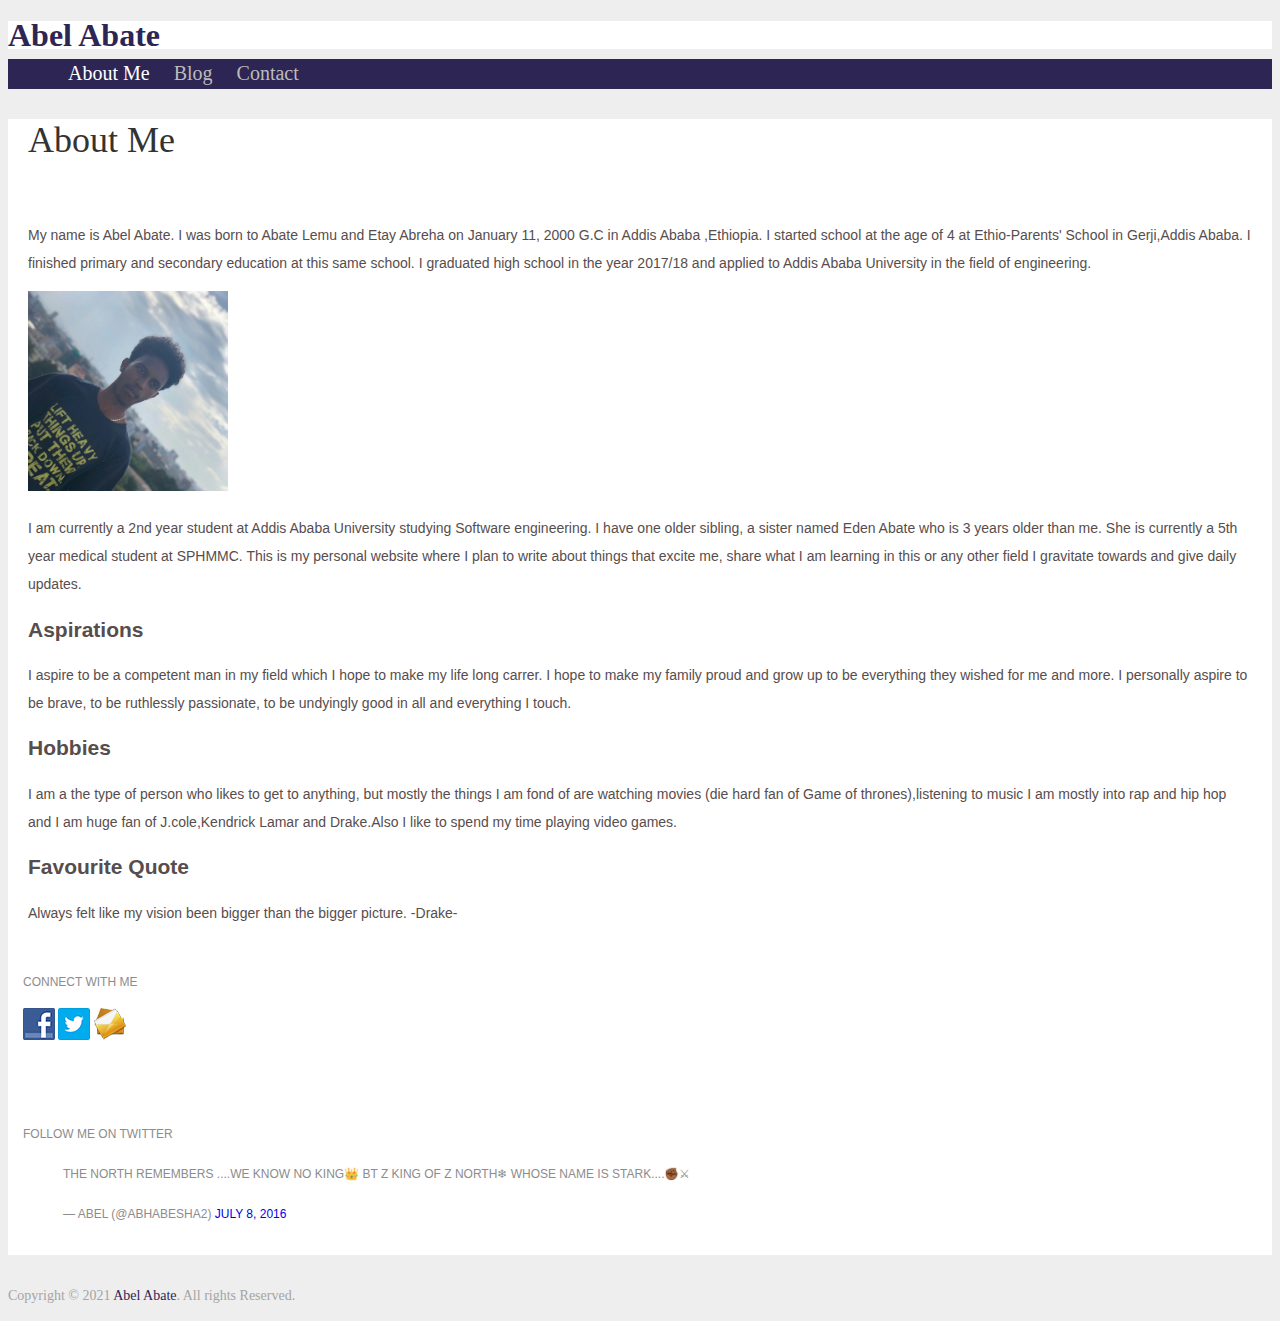
<file: index.html>
<!DOCTYPE html>
<html lang="en" dir="ltr">
  <head>
    <meta charset="utf-8">
    <title>Abel Abate</title>
    <link href="https://cdn.jsdelivr.net/npm/bootstrap@5.0.0-beta1/dist/css/bootstrap.min.css" rel="stylesheet" integrity="sha384-giJF6kkoqNQ00vy+HMDP7azOuL0xtbfIcaT9wjKHr8RbDVddVHyTfAAsrekwKmP1" crossorigin="anonymous">
    <link rel="icon" href="asset\images\home.png">
    <link rel="stylesheet" href="asset/css/style.css">
  </head>
  <body>

      <div id="contain" class="container col-md-8">



        <h1 id="header" class=" text-center py-3 display-3">Abel Abate</h1>

        <nav id="navigation" class="text-center py-1">
          <div class="">
            <ul>
              <li><a class="highlighted" href="index.html">About Me</a></li>
              <li><a href="blog.html">Blog</a></li>
              <li><a href="contact.html">Contact</a></li>
            </ul>

          </div>


        </nav>

        <div id="content" class="container row px-1">
          <div id="left"class="col-md-8">
            <h2 id="aboutmetitle" class="">About Me</h2>

            <div class="innercontent">

              <div class="row">
                <div class="col-md-8">
                  <p>My name is Abel Abate.
                    I was born to Abate Lemu and Etay Abreha on January 11, 2000 G.C
                    in Addis Ababa ,Ethiopia. I started school at the age of 4
                    at Ethio-Parents' School in Gerji,Addis Ababa. I finished
                    primary and secondary education at this same school. I
                    graduated high school in the year 2017/18 and applied to
                    Addis Ababa University in the field of engineering.</p>

                </div>
                <div class="col-md-4">
                  <img class="img-fluid" src="asset\images\abel.jpg" width=200px height=200px alt="">

                </div>




              </div>
              <div class="row">
                <p>I am currently a 2nd year student at Addis Ababa University
                  studying Software engineering. I have one older sibling,
                  a sister named Eden Abate who is 3 years older than me.
                  She is currently a 5th year medical student at SPHMMC.
                  This is my personal website where I plan to write
                  about things that excite me, share what I am learning
                  in this or any other field I gravitate towards and give daily updates. </p>

              </div>

              <div class="row">
                <h2>Aspirations</h2>
                <p>I aspire to be a competent man in my field which I hope to
                  make my life long carrer.
                  I hope to make my family proud and
                   grow up to be everything they wished for me and more.
                   I personally aspire to be brave, to be ruthlessly passionate,
                   to be undyingly good in all and everything I touch.</p>

              </div>
              <div class="row">
                <h2>Hobbies</h2>
                <p>I am a the type of person who likes to get to anything,
                  but mostly the things I am fond of are watching movies
                  (die hard fan of Game of thrones),listening to music
                  I am mostly into rap and hip hop and I am huge fan
                  of J.cole,Kendrick Lamar and Drake.Also I like to spend my time playing video games.</p>

              </div>
              <div class="row">
                <h2>Favourite Quote</h2>
                <p>Always felt like my vision been bigger than the bigger picture. -Drake-</p>
              </div>














            </div>




          </div>

          <div id="right" class="col-md-4">
            <div id="socialmedia">
              <p>CONNECT WITH ME</p>
              <a href="https://www.facebook.com/abel.abate.35?ref=bookmarks" target="_blank"><img src="asset\images\facebook.png" alt="facebook"></a>
              <a href="https://mobile.twiiter.com/AbHabesha2" target="_blank"><img src="asset\images\twitter.png" alt="twitter"></a>
              <a href="mailto:aabelabate@gmail.com"><img src="asset\images\email.png" alt="email"></a>

            </div>


            <p>FOLLOW ME ON TWITTER</p>
            <div class="embed-responsive"><blockquote class=" twitter-tweet">
              <p>The North Remembers ....we know no king👑 bt z king of z North❄ whose name is stark....✊🏾⚔</p>&mdash;
              Abel (@AbHabesha2) <a href="https://twitter.com/AbHabesha2/status/751366936974491648?ref_src=twsrc%5Etfw">July 8, 2016</a>
            </blockquote> <script async src="https://platform.twitter.com/widgets.js" charset="utf-8"></script></div>


          </div>

        </div>






        <div class="footer container">
          <p>Copyright © 2021 <a href="index.html">Abel Abate</a>. All rights Reserved.</p>
        </div>



      </div>





        <script src="https://cdn.jsdelivr.net/npm/@popperjs/core@2.5.4/dist/umd/popper.min.js" integrity="sha384-q2kxQ16AaE6UbzuKqyBE9/u/KzioAlnx2maXQHiDX9d4/zp8Ok3f+M7DPm+Ib6IU" crossorigin="anonymous"></script>
        <script src="https://cdn.jsdelivr.net/npm/bootstrap@5.0.0-beta1/dist/js/bootstrap.min.js" integrity="sha384-pQQkAEnwaBkjpqZ8RU1fF1AKtTcHJwFl3pblpTlHXybJjHpMYo79HY3hIi4NKxyj" crossorigin="anonymous"></script>




  </body>
</html>
</file>
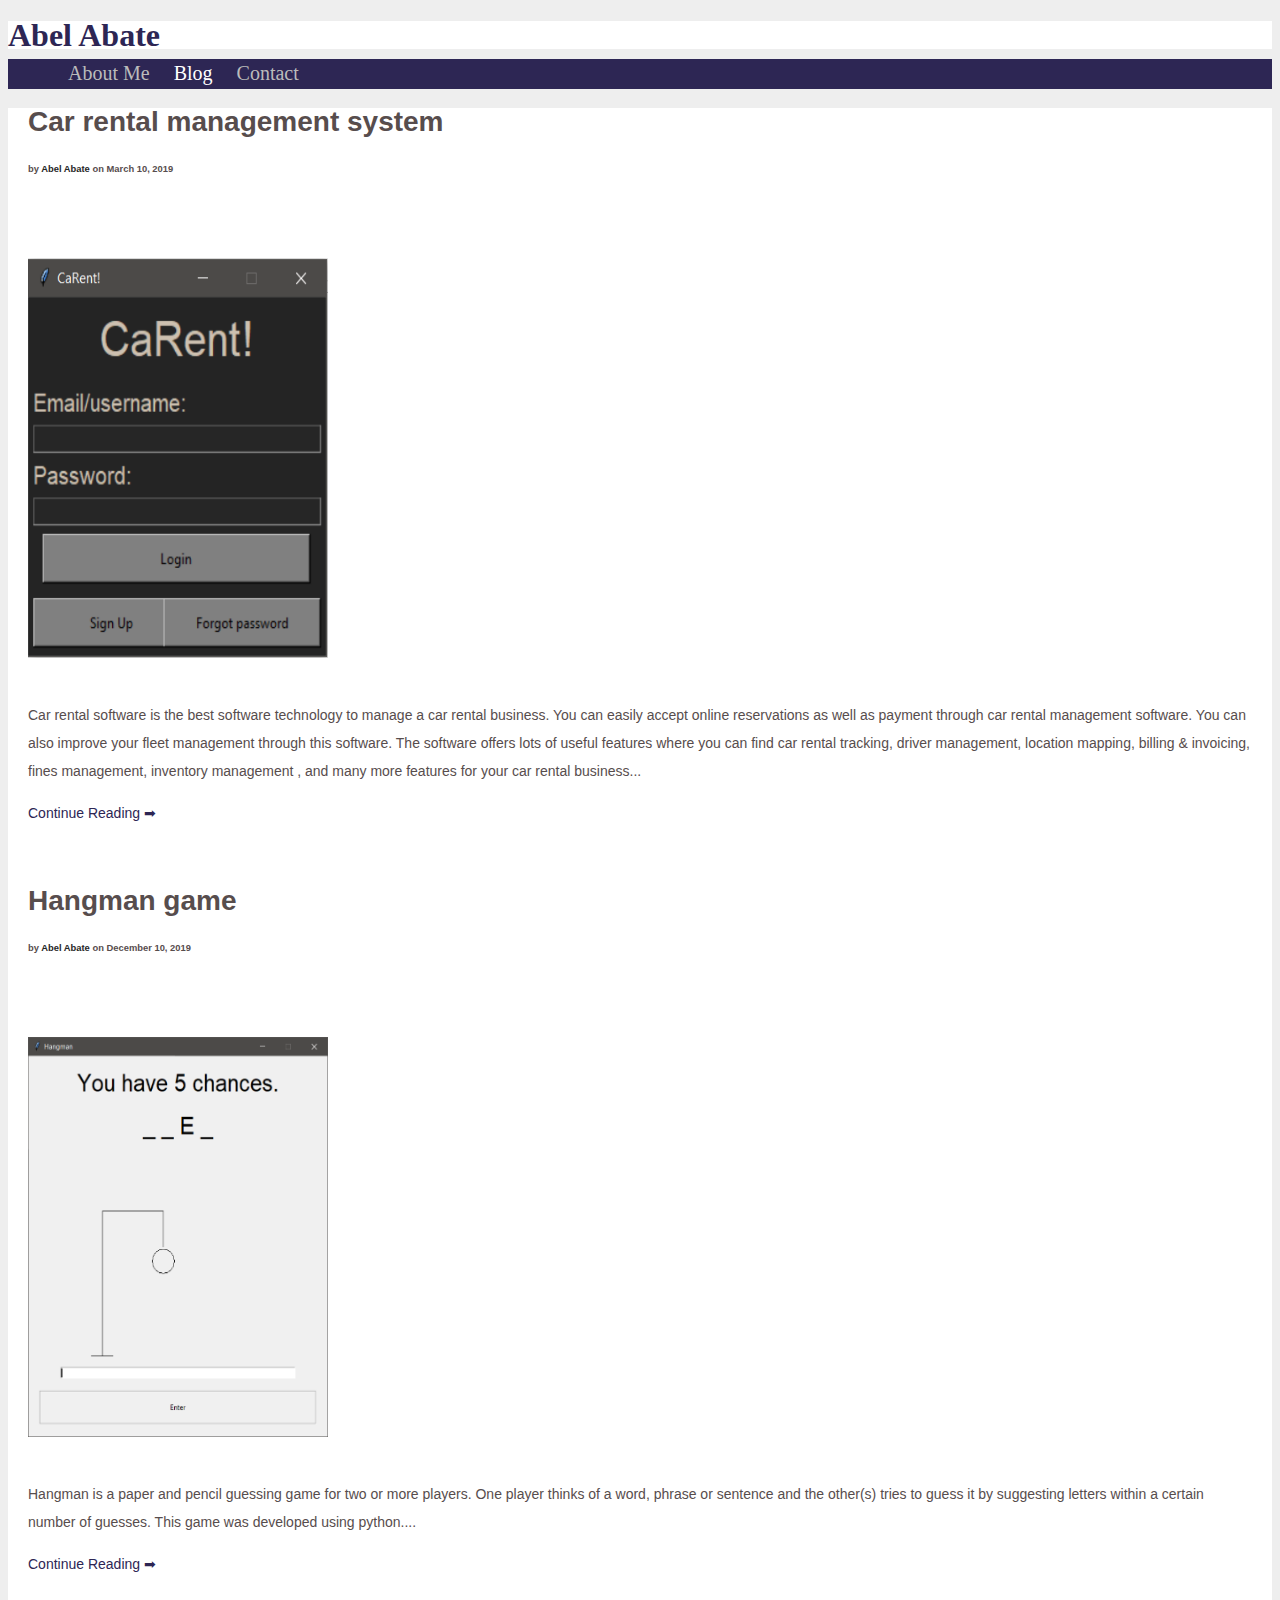
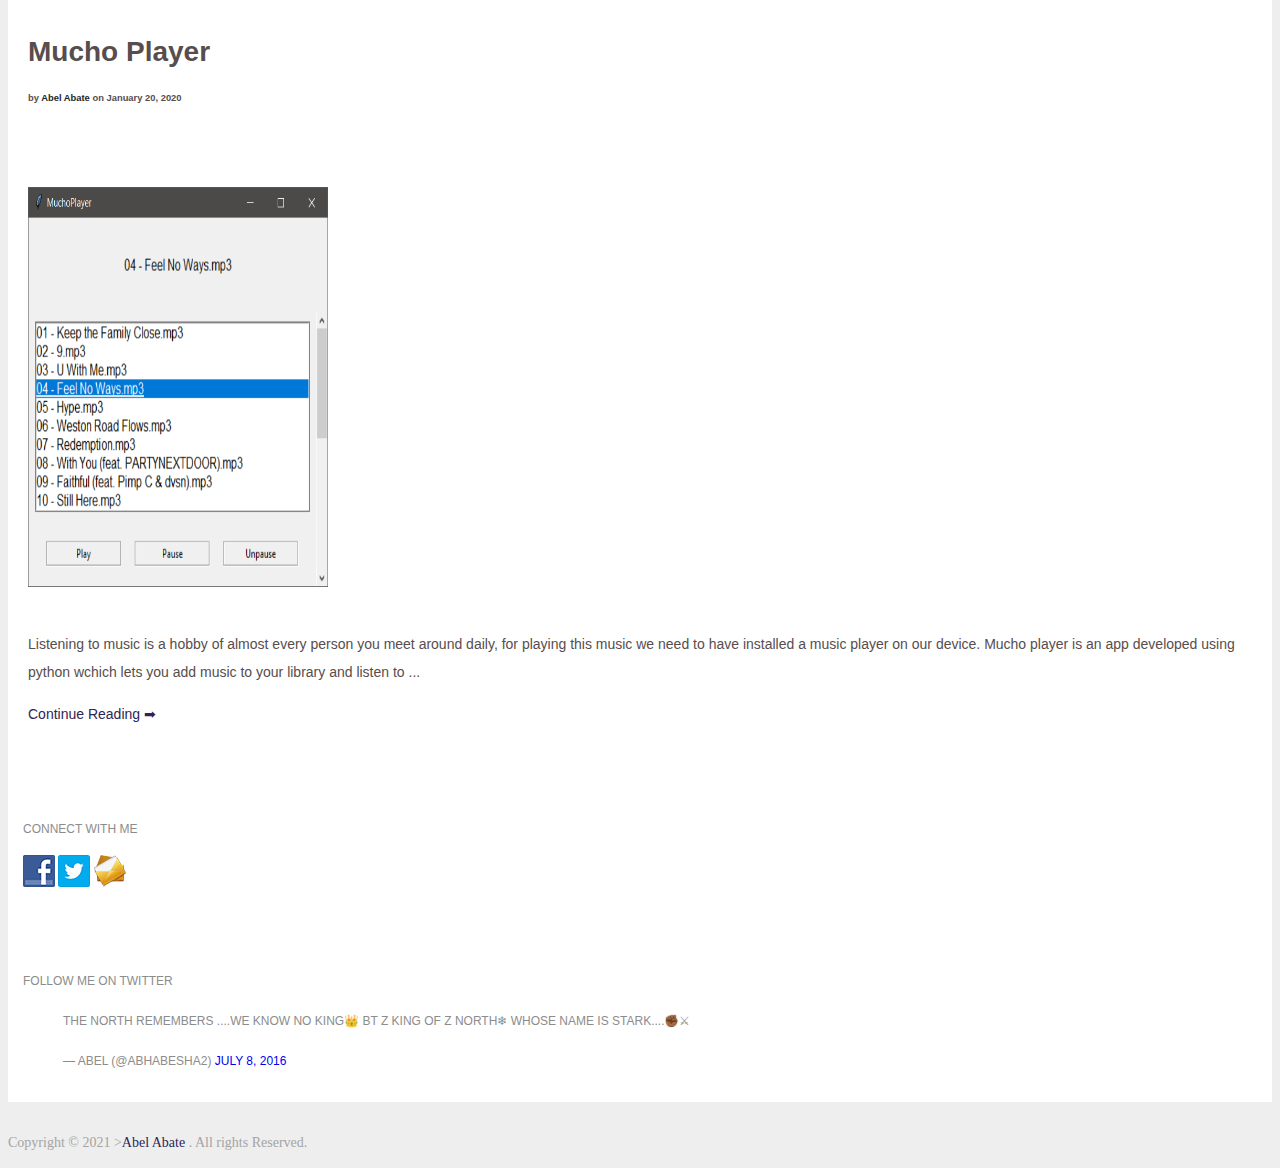
<file: blog.html>
<!DOCTYPE html>
<html lang="en" dir="ltr">
  <head>
    <meta charset="utf-8">
    <link href="https://cdn.jsdelivr.net/npm/bootstrap@5.0.0-beta1/dist/css/bootstrap.min.css" rel="stylesheet" integrity="sha384-giJF6kkoqNQ00vy+HMDP7azOuL0xtbfIcaT9wjKHr8RbDVddVHyTfAAsrekwKmP1" crossorigin="anonymous">

    <link rel="stylesheet" href="asset/css/style.css">
  </head>
  <body>
    <div id="contain" class="container col-md-8">



      <h1 id="header" class=" text-center py-3 display-3">Abel Abate</h1>

      <nav id="navigation" class="text-center py-1">
        <div class="">
          <ul>
            <li><a href="index.html">About Me</a></li>
            <li><a class="highlighted" href="blog.html">Blog</a></li>
            <li><a href="contact.html">Contact</a></li>
          </ul>

        </div>


      </nav>

      <div id="content" class="container row px-1">
        <div id="left"class="col-md-8">


          <div class="innercontent">

            <div class="row">
              <div class="card">

                <div class="card-body">
                  <h1 class="card-title">Car rental management system</h1>
                  <h6 class="card-subtitle mb-2 text-muted">by <a href="index.html">Abel Abate</a> on March 10, 2019</h6>
                  <img class="card-img" width=300px height=400px src="asset\images\photo1.PNG" alt="CaRent">
                  <p class="card-text">Car rental software is the best software technology to manage a
                   car rental business. You can easily accept online reservations as
                   well as payment through car rental management software. You can
                   also improve your fleet management through this software. The
                   software offers lots of useful features where you can find car rental
                   tracking, driver management, location mapping, billing & invoicing,
                   fines management, inventory management , and many more
                   features for your car rental business...</p>
                  <a href="rental.html" class="card-link">Continue Reading ➡</a>

               </div>

              </div>

            </div>

            <div class="row">
              <div class="card">

                <div class="card-body">
                  <h1 class="card-title">Hangman game</h1>
                  <h6 class="card-subtitle mb-2 text-muted">by <a href="index.html">Abel Abate</a> on December 10, 2019</h6>
                  <img class="card-img" width=300px height=400px src="asset\images\hangman.PNG" alt="Hangman">
                  <p class="card-text">Hangman is a paper and pencil guessing game for two or more
                         players. One player thinks of a word, phrase or sentence and the
                         other(s) tries to guess it by suggesting letters within a certain
                         number of guesses. This game was developed using python....</p>
                  <a href="hangman.html" class="card-link">Continue Reading ➡</a>

               </div>

              </div>

            </div>

            <div class="row">
              <div class="card">

                <div class="card-body">
                  <h1 class="card-title">Mucho Player</h1>
                  <h6 class="card-subtitle mb-2 text-muted">by <a href="index.html">Abel Abate</a>  on January 20, 2020</h6>
                  <img class="card-img" width=300px height=400px src="asset\images\muchplayer.PNG" alt="Mucho player main screen">
                  <p class="card-text">Listening to music is a hobby of almost every person you meet around daily, for playing this music we need to have installed
                  a music player on our device. Mucho player is an app developed using python wchich lets you add music to your library and
                  listen to ...</p>
                  <a href="player.html" class="card-link">Continue Reading ➡</a>

               </div>

              </div>

            </div>



          </div>




        </div>

        <div id="right" class="col-md-4">
          <div id="socialmedia">
            <p>CONNECT WITH ME</p>
            <a href="https://www.facebook.com/abel.abate.35?ref=bookmarks" target="_blank"><img src="asset\images\facebook.png" alt="facebook"></a>
            <a href="https://mobile.twiiter.com/AbHabesha2" target="_blank"><img src="asset\images\twitter.png" alt="twitter"></a>
            <a href="mailto:aabelabate@gmail.com"><img src="asset\images\email.png" alt="email"></a>

          </div>


          <p>FOLLOW ME ON TWITTER</p>
          <blockquote class="twitter-tweet">
            <p>The North Remembers ....we know no king👑 bt z king of z North❄ whose name is stark....✊🏾⚔</p>&mdash;
            Abel (@AbHabesha2) <a href="https://twitter.com/AbHabesha2/status/751366936974491648?ref_src=twsrc%5Etfw">July 8, 2016</a>
          </blockquote> <script async src="https://platform.twitter.com/widgets.js" charset="utf-8"></script>

        </div>

      </div>





      <div class="footer container">
        <p>Copyright © 2021 ><a href="index.html">Abel Abate</a> . All rights Reserved.</p>
      </div>




    </div>





      <script src="https://cdn.jsdelivr.net/npm/@popperjs/core@2.5.4/dist/umd/popper.min.js" integrity="sha384-q2kxQ16AaE6UbzuKqyBE9/u/KzioAlnx2maXQHiDX9d4/zp8Ok3f+M7DPm+Ib6IU" crossorigin="anonymous"></script>
      <script src="https://cdn.jsdelivr.net/npm/bootstrap@5.0.0-beta1/dist/js/bootstrap.min.js" integrity="sha384-pQQkAEnwaBkjpqZ8RU1fF1AKtTcHJwFl3pblpTlHXybJjHpMYo79HY3hIi4NKxyj" crossorigin="anonymous"></script>



  </body>
</html>
</file>
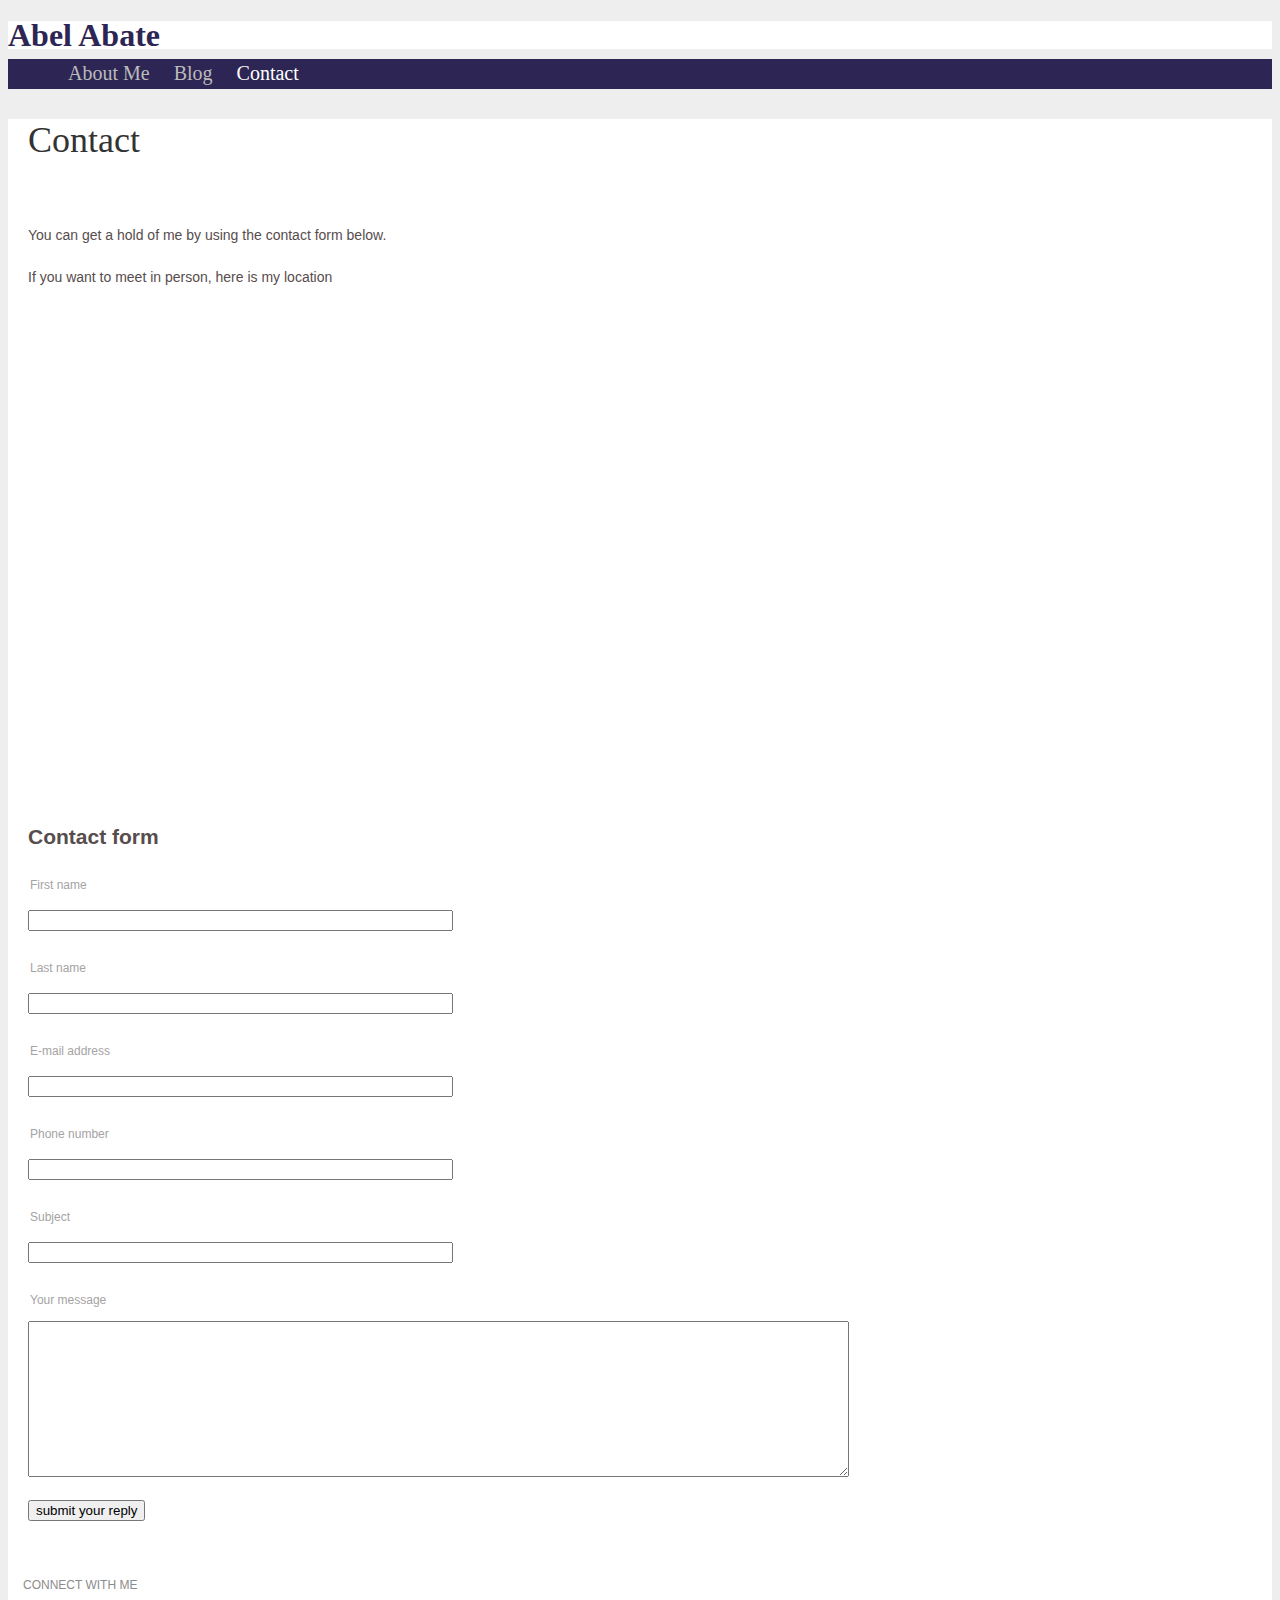
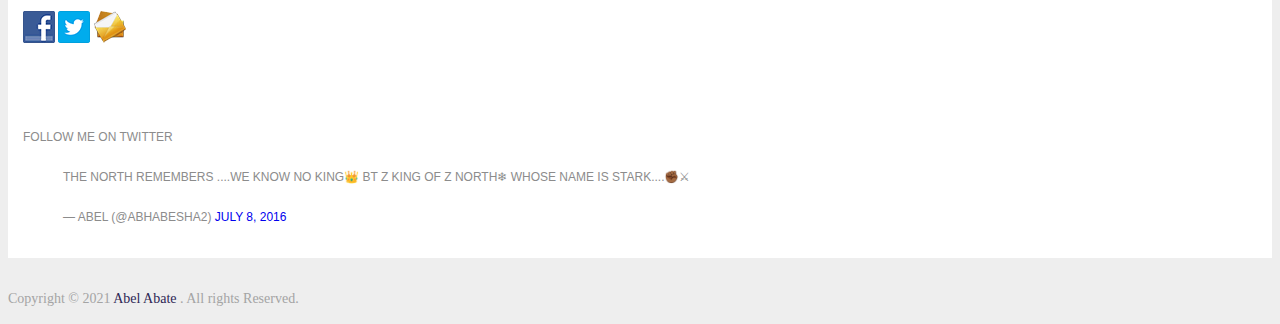
<file: contact.html>
<!DOCTYPE html>
<html lang="en" dir="ltr">
  <head>
    <meta charset="utf-8">
    <title>Contact | Abel Abate</title>
    <link rel="icon" href="asset\images\contact.png">
    <link href="https://cdn.jsdelivr.net/npm/bootstrap@5.0.0-beta1/dist/css/bootstrap.min.css" rel="stylesheet" integrity="sha384-giJF6kkoqNQ00vy+HMDP7azOuL0xtbfIcaT9wjKHr8RbDVddVHyTfAAsrekwKmP1" crossorigin="anonymous">
    <link rel="stylesheet" href="asset/css/style.css">
  </head>
  <body>
    <div id="contain" class="container border col-md-8">



      <h1 id="header" class=" text-center py-3 display-3">Abel Abate</h1>

      <nav id="navigation" class="text-center py-1">
        <div class="">
          <ul>
            <li><a href="index.html">About Me</a></li>
            <li><a href="blog.html">Blog</a></li>
            <li><a class="highlighted" href="contact.html">Contact</a></li>
          </ul>

        </div>


      </nav>

      <div id="content" class="container row px-1">
        <div id="left"class="col-md-8">


          <div class="innercontent">

            <div class="row">

              <h2 id="aboutmetitle" class="">Contact</h2>

               <p>You can get a hold of me by using the contact form below.</p>

               <p>If you want to meet in person, here is my location</p></td>

                 <div class="mapouter">
                   <div class="img-fluid gmap_canvas">
                     <iframe width="100%" height="500" id="gmap_canvas" src="https://maps.google.com/maps?q=5%20kilo%20addis%20ababa&t=&z=13&ie=UTF8&iwloc=&output=embed" frameborder="0" scrolling="no" marginheight="0" marginwidth="0"></iframe>
                     <a href="https://www.embedgooglemap.net/blog/nordvpn-coupon-code/">full software</a>
                   </div>
                   <style>.mapouter{position:relative;text-align:right;height:500px;width:600px;}.gmap_canvas {overflow:hidden;background:none!important;height:500px;width:600px;}
                   </style>
                 </div>


            </div>

            <div class="row">

              <div class="container">
                <h2>Contact form</h2>

                <form class="" action="mailto:aabelabate@gmail.com" method="POST">


                  <div class="form-group">
                    <label for="fname">First name</label>
                    <input class="form-control" type="text" name="fname" value="" size="50" pattern="[A-Z,a-z]{2,}" required title="Must be greater than 2 letters.">

                  </div>
                  <div class="form-group">
                    <label for="lname">Last name</label>
                    <input class="form-control" type="text" name="lname" value="" size="50" pattern="[A-Z,a-z]{2,}" required title="Must be greater than 2 letters.">

                  </div>
                  <div class="form-group">
                    <label for="email">E-mail address</label>
                    <input class="form-control" type="email" name="email" value="" size="50" required>

                  </div>
                  <div class="form-group">
                    <label for="number">Phone number</label>
                    <input class="form-control" type="tel" name="number" value="" size="50" pattern="[0-9]{10}" required title="Must be 10 digits.">
                  </div>
                  <div class="form-group">
                    <label for="subject">Subject</label>
                    <input class="form-control" type="text" name="subject" value="" size="50">

                  </div>
                  <div class="form-group">
                    <label for="detail" > Your message</label>
                    <textarea class="form-control" name="detail" rows="10" cols='100'></textarea>

                  </div>


                    <input class="btn btn-primary btn-lg" type="submit" name="" value="submit your reply">


                </form>

              </div>



            </div>

          </div>

        </div>

        <div id="right" class="col-md-4">
          <div id="socialmedia">
            <p>CONNECT WITH ME</p>
            <a href="https://www.facebook.com/abel.abate.35?ref=bookmarks" target="_blank"><img src="asset\images\facebook.png" alt="facebook"></a>
            <a href="https://mobile.twiiter.com/AbHabesha2" target="_blank"><img src="asset\images\twitter.png" alt="twitter"></a>
            <a href="mailto:aabelabate@gmail.com"><img src="asset\images\email.png" alt="email"></a>

          </div>


          <p>FOLLOW ME ON TWITTER</p>

            <blockquote class="twitter-tweet">
              <p>The North Remembers ....we know no king👑 bt z king of z North❄ whose name is stark....✊🏾⚔</p>&mdash;
              Abel (@AbHabesha2) <a href="https://twitter.com/AbHabesha2/status/751366936974491648?ref_src=twsrc%5Etfw">July 8, 2016</a>
            </blockquote> <script async src="https://platform.twitter.com/widgets.js" charset="utf-8"></script>




        </div>

      </div>






      <div class="footer container">
        <p>Copyright © 2021 <a href="index.html">Abel Abate</a> . All rights Reserved.</p>
      </div>



    </div>





      <script src="https://cdn.jsdelivr.net/npm/@popperjs/core@2.5.4/dist/umd/popper.min.js" integrity="sha384-q2kxQ16AaE6UbzuKqyBE9/u/KzioAlnx2maXQHiDX9d4/zp8Ok3f+M7DPm+Ib6IU" crossorigin="anonymous"></script>
      <script src="https://cdn.jsdelivr.net/npm/bootstrap@5.0.0-beta1/dist/js/bootstrap.min.js" integrity="sha384-pQQkAEnwaBkjpqZ8RU1fF1AKtTcHJwFl3pblpTlHXybJjHpMYo79HY3hIi4NKxyj" crossorigin="anonymous"></script>











  </body>
</html>
</file>
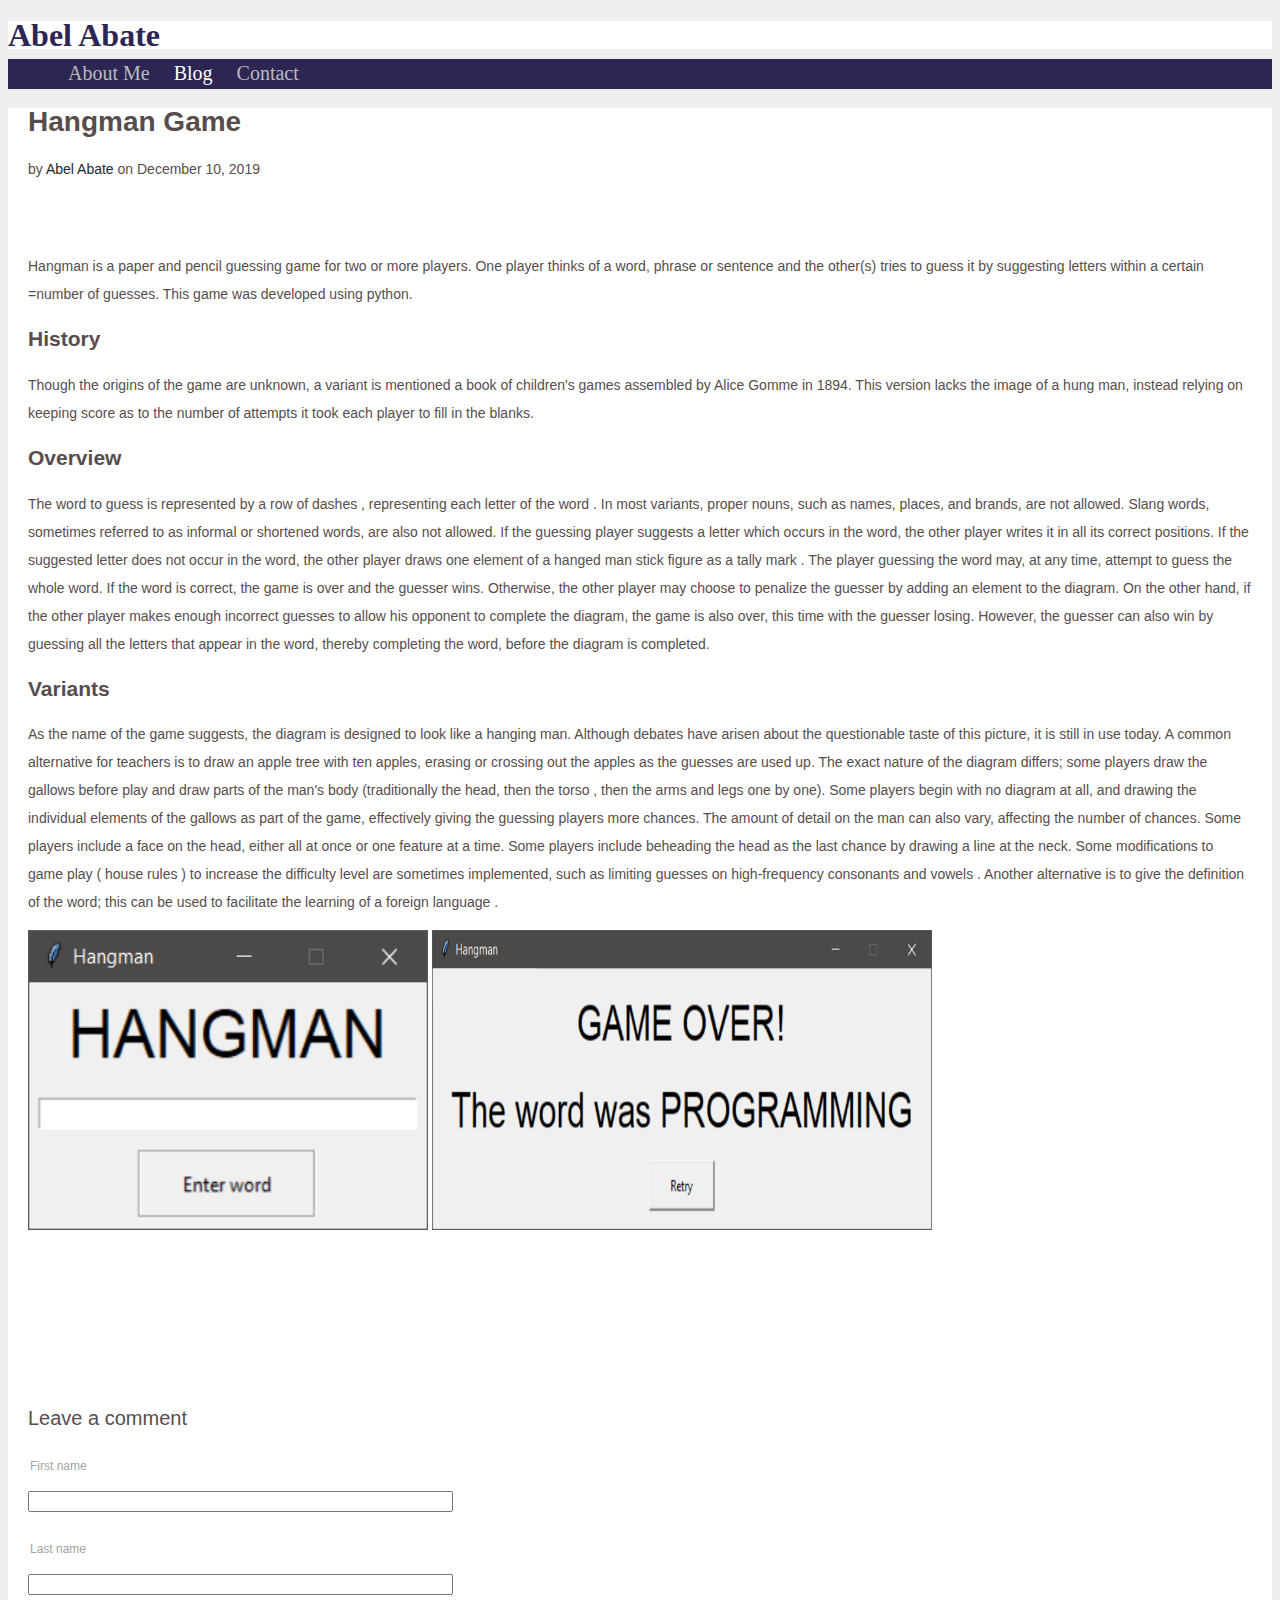
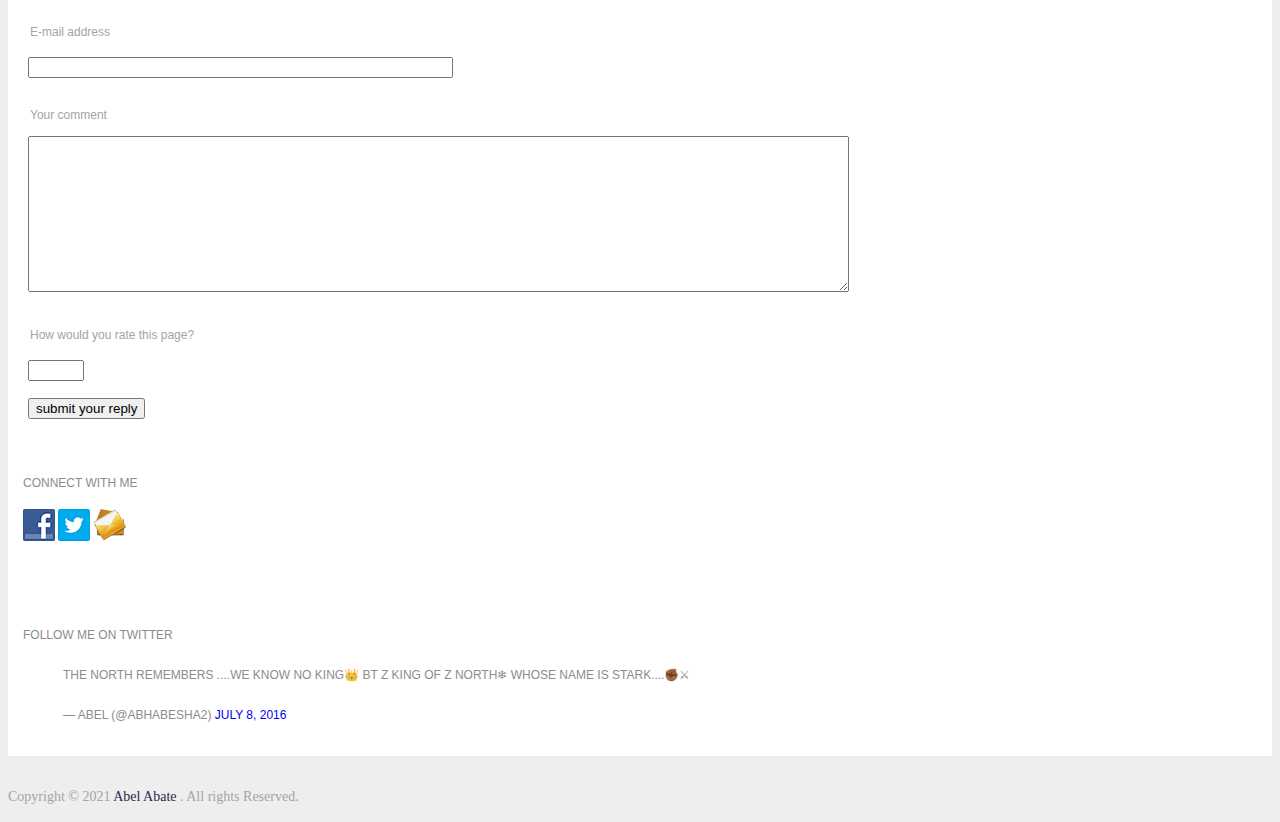
<file: hangman.html>
<!DOCTYPE html>
<html lang="en" dir="ltr">
  <head>
    <meta charset="utf-8">
    <title>Hangman game</title>
    <link href="https://cdn.jsdelivr.net/npm/bootstrap@5.0.0-beta1/dist/css/bootstrap.min.css" rel="stylesheet" integrity="sha384-giJF6kkoqNQ00vy+HMDP7azOuL0xtbfIcaT9wjKHr8RbDVddVHyTfAAsrekwKmP1" crossorigin="anonymous">

    <link rel="stylesheet" href="asset/css/style.css">
  </head>
  <body>
    <div id="contain" class="container col-md-8">



      <h1 id="header" class=" text-center py-3 display-3">Abel Abate</h1>

      <nav id="navigation" class="text-center py-1">
        <div class="">
          <ul>
            <li><a href="index.html">About Me</a></li>
            <li><a class="highlighted" href="blog.html">Blog</a></li>
            <li><a href="contact.html">Contact</a></li>
          </ul>

        </div>


      </nav>

      <div id="content" class="container row px-1">
        <div id="left"class="col-md-8">


          <div class="innercontent">

            <div class="row">

              <div class="content-title">
                <h1>Hangman Game</h1>
                <p>by <a href="index.html">Abel Abate</a> on December 10, 2019</p>

              </div>


              <div class="content-body">
                <div class="row">
                  <p>Hangman is a paper and pencil guessing game for two or more
                     players. One player thinks of a word, phrase or sentence and the
                     other(s) tries to guess it by suggesting letters within a certain
                     =number of guesses. This game was developed using python.</p>


               </div>

              <div class="row">
                <h2>History</h2>
                <p>Though the origins of the game are unknown, a variant is mentioned
                   a book of children's games assembled by Alice Gomme in 1894.
                   This version lacks the image of a hung man, instead relying on
                   keeping score as to the number of attempts it took each player to fill
                   in the blanks.</p>

              </div>

              <div class="row">
                <h2>Overview</h2>
                <p>The word to guess is represented by a row of dashes , representing
                   each letter of the word . In most variants, proper nouns, such as
                   names, places, and brands, are not allowed. Slang words,
                   sometimes referred to as informal or shortened words, are also not
                   allowed. If the guessing player suggests a letter which occurs in the
                   word, the other player writes it in all its correct positions. If the
                   suggested letter does not occur in the word, the other player draws
                   one element of a hanged man stick figure as a tally mark .
                   The player guessing the word may, at any time, attempt to guess the
                    whole word. If the word is correct, the game is over and the guesser
                    wins. Otherwise, the other player may choose to penalize the
                    guesser by adding an element to the diagram. On the other hand, if
                   the other player makes enough incorrect guesses to allow his
                  opponent to complete the diagram, the game is also over, this time
                    with the guesser losing. However, the guesser can also win by
                    guessing all the letters that appear in the word, thereby completing
                    the word, before the diagram is completed.</p>

              </div>

              <div class="row">
                <h2>Variants</h2>
                <p>As the name of the game suggests, the diagram is designed to look
                   like a hanging man. Although debates have arisen about the
                   questionable taste of this picture, it is still in use today. A
                  common alternative for teachers is to draw an apple tree with ten
                  apples, erasing or crossing out the apples as the guesses are used
                  up. The exact nature of the diagram differs; some players draw the
                  gallows before play and draw parts of the man's body (traditionally
                  the head, then the torso , then the arms and legs one by one). Some
                  players begin with no diagram at all, and drawing the individual
                  elements of the gallows as part of the game, effectively giving the
                  guessing players more chances. The amount of detail on the man
                  can also vary, affecting the number of chances. Some players
                  include a face on the head, either all at once or one feature at a time.
                  Some players include beheading the head as the last chance by
                  drawing a line at the neck. Some modifications to game play ( house rules )
                  to increase the difficulty level are sometimes implemented, such as limiting
                  guesses on high-frequency consonants and vowels . Another
                  alternative is to give the definition of the word; this can be used to
                  facilitate the learning of a foreign language .</p>

                  <img class="content-image img-fluid" width="400px" height="300px" src="asset\images\hangman1.PNG" alt="Hangman">
                  <img class="content-image img-fluid" width="500px" height="300px" src="asset\images\hangman2.PNG" alt="Hangman">



              </div>

            </div>



            <div class="row">

              <div class="container">
                <h3>Leave a comment</h3>

                <form class="" action="mailto:aabelabate@gmail.com" method="POST">


                  <div class="form-group">
                    <label for="fname">First name</label>
                    <input class="form-control" type="text" name="fname" value="" size="50" pattern="[A-Z,a-z]{2,}" required title="Must be greater than 2 words.">

                  </div>
                  <div class="form-group">
                    <label for="lname">Last name</label>
                    <input class="form-control" type="text" name="lname" value="" size="50" pattern="[A-Z,a-z]{2,}" required title="Must be greater than 2 words.">

                  </div>
                  <div class="form-group">
                    <label for="email">E-mail address</label>
                    <input class="form-control" type="email" name="email" value="" size="50" required>

                  </div>
                  <div class="form-group">
                    <label for="detail" > Your comment</label>
                    <textarea class="form-control" name="detail" rows="10" cols='100'></textarea>

                  </div>
                  <div class="form-group">
                    <label for="rate">How would you rate this page?</label>
                    <input class="form-control" type="number" name="rate" value="" min="0" max ="10" required>

                  </div>

                    <input class="btn btn-primary btn-lg" type="submit" name="" value="submit your reply">


                </form>

              </div>





            </div>





          </div>




        </div>

      </div>

        <div id="right" class="col-md-4">
          <div id="socialmedia">
            <p>CONNECT WITH ME</p>
            <a href="https://www.facebook.com/abel.abate.35?ref=bookmarks" target="_blank"><img src="asset\images\facebook.png" alt="facebook"></a>
            <a href="https://mobile.twiiter.com/AbHabesha2" target="_blank"><img src="asset\images\twitter.png" alt="twitter"></a>
            <a href="mailto:aabelabate@gmail.com"><img src="asset\images\email.png" alt="email"></a>

          </div>


          <p>FOLLOW ME ON TWITTER</p>
          <blockquote class="twitter-tweet">
            <p>The North Remembers ....we know no king👑 bt z king of z North❄ whose name is stark....✊🏾⚔</p>&mdash;
            Abel (@AbHabesha2) <a href="https://twitter.com/AbHabesha2/status/751366936974491648?ref_src=twsrc%5Etfw">July 8, 2016</a>
          </blockquote> <script async src="https://platform.twitter.com/widgets.js" charset="utf-8"></script>

        </div>

      </div>




      <div class="footer container">
        <p>Copyright © 2021 <a href="index.html">Abel Abate</a> . All rights Reserved.</p>
      </div>





    </div>





      <script src="https://cdn.jsdelivr.net/npm/@popperjs/core@2.5.4/dist/umd/popper.min.js" integrity="sha384-q2kxQ16AaE6UbzuKqyBE9/u/KzioAlnx2maXQHiDX9d4/zp8Ok3f+M7DPm+Ib6IU" crossorigin="anonymous"></script>
      <script src="https://cdn.jsdelivr.net/npm/bootstrap@5.0.0-beta1/dist/js/bootstrap.min.js" integrity="sha384-pQQkAEnwaBkjpqZ8RU1fF1AKtTcHJwFl3pblpTlHXybJjHpMYo79HY3hIi4NKxyj" crossorigin="anonymous"></script>












  </body>
</html>
</file>
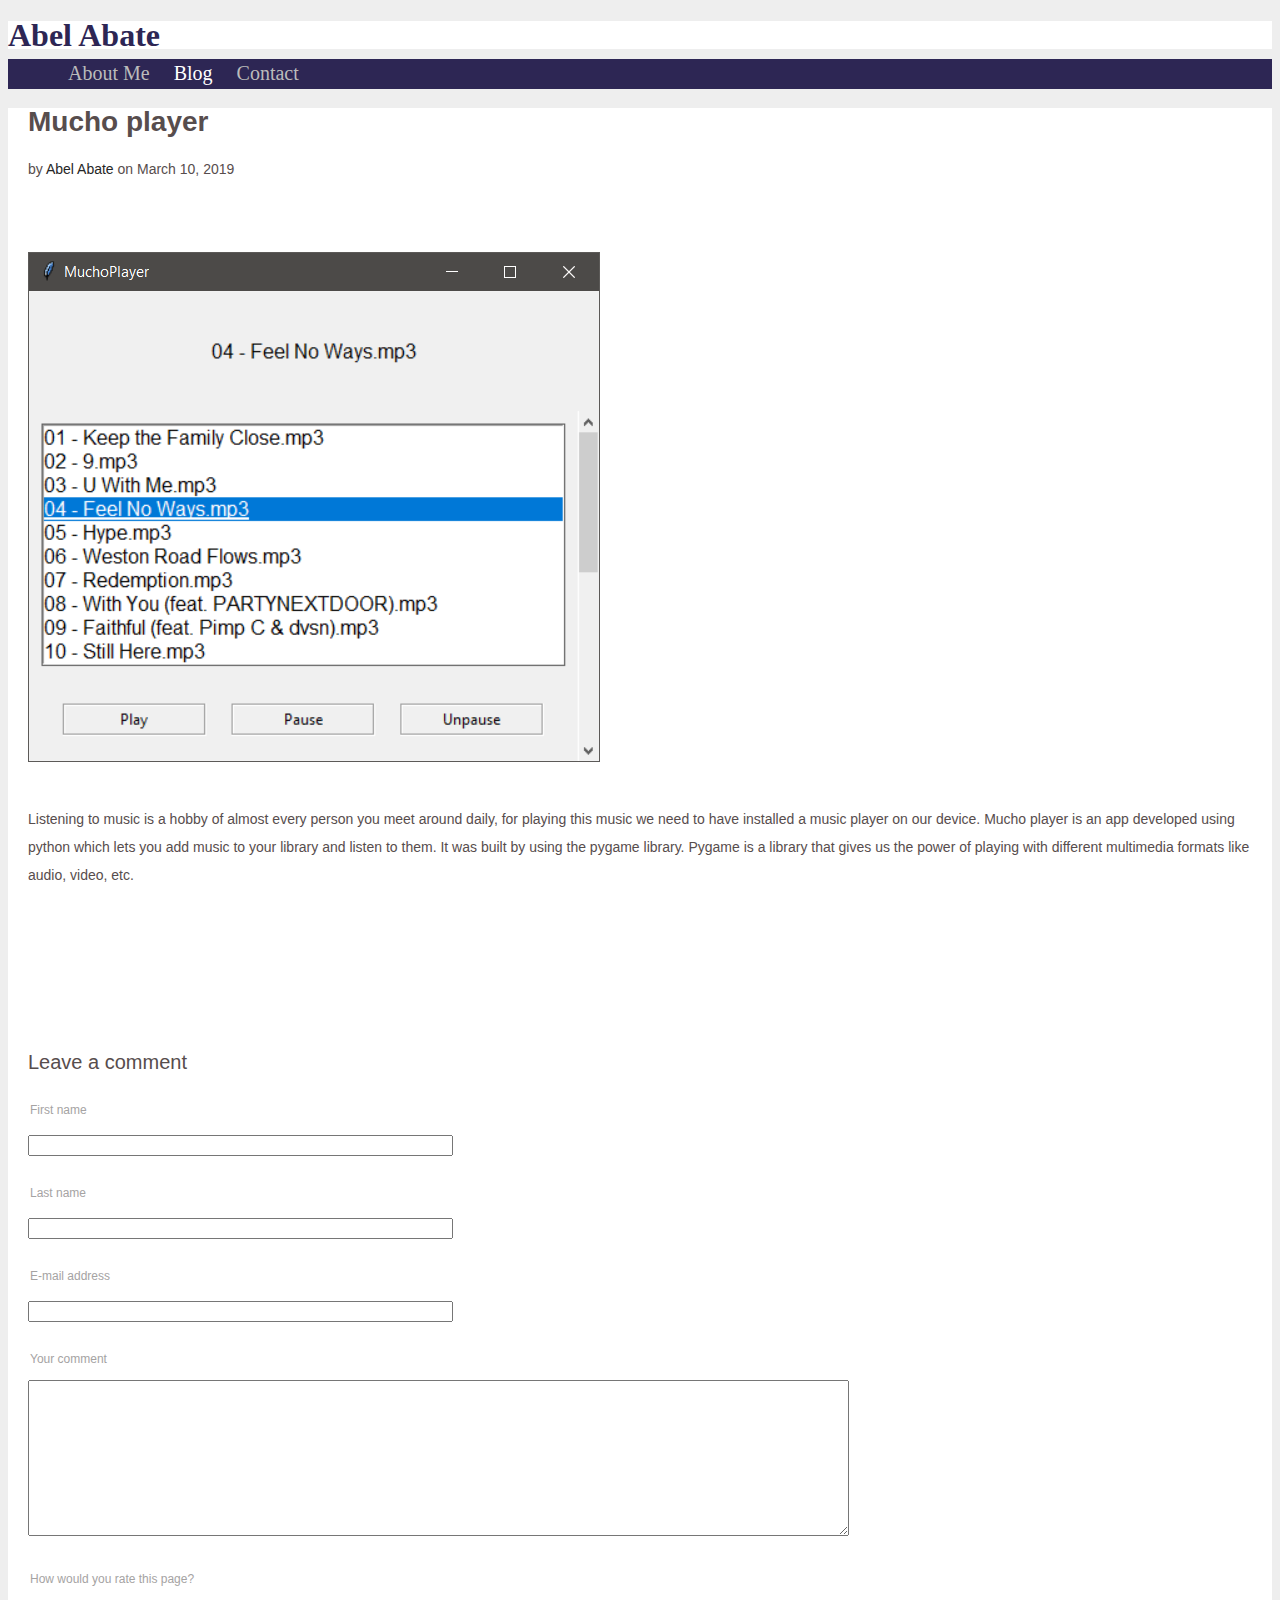
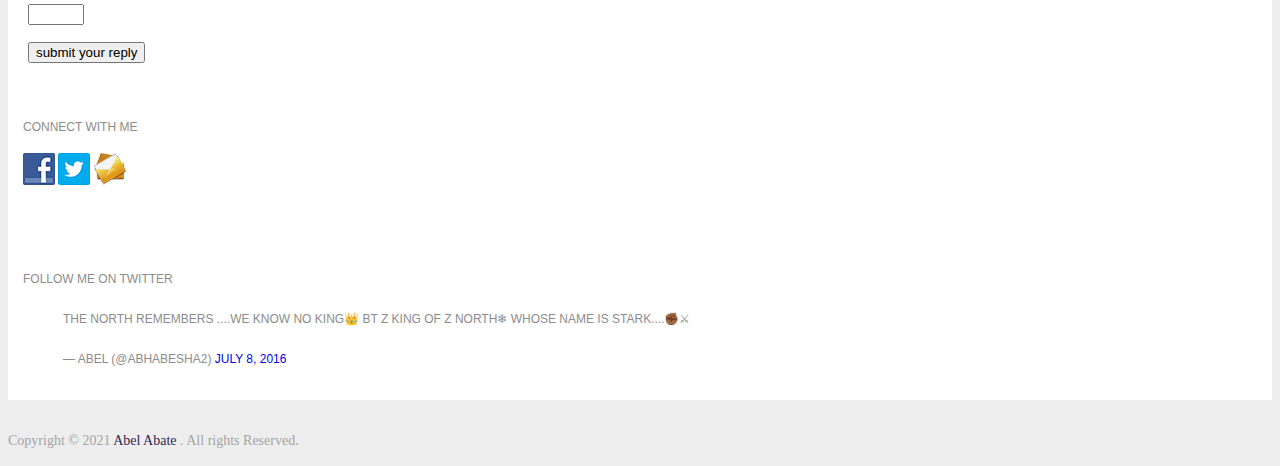
<file: player.html>
<!DOCTYPE html>
<html lang="en" dir="ltr">
  <head>
    <meta charset="utf-8">
    <title>Mucho player</title>
    <link href="https://cdn.jsdelivr.net/npm/bootstrap@5.0.0-beta1/dist/css/bootstrap.min.css" rel="stylesheet" integrity="sha384-giJF6kkoqNQ00vy+HMDP7azOuL0xtbfIcaT9wjKHr8RbDVddVHyTfAAsrekwKmP1" crossorigin="anonymous">

    <link rel="stylesheet" href="asset/css/style.css">
  </head>
  <body>
    <div id="contain" class="container col-md-8">



      <h1 id="header" class=" text-center py-3 display-3">Abel Abate</h1>

      <nav id="navigation" class="text-center py-1">
        <div class="">
          <ul>
            <li><a href="index.html">About Me</a></li>
            <li><a class="highlighted" href="blog.html">Blog</a></li>
            <li><a href="contact.html">Contact</a></li>
          </ul>

        </div>


      </nav>

      <div id="content" class="container row px-1">
        <div id="left"class="col-md-8">


          <div class="innercontent">

            <div class="row">

              <div class="content-title">
              <h1>Mucho player</h1>
              <p>by <a href="index.html">Abel Abate</a>  on March 10, 2019</p>
              </div>

              <div class="content-body">

              <img class="content-image img-fluid" src="asset\images\muchplayer.PNG" alt="Muchplayer main screen">
              <p>
                Listening to music is a hobby of almost every person you meet around daily, for playing this music we need to have installed
                a music player on our device. Mucho player is an app developed using python which lets you add music to your library and
                listen to them. It was built by using the pygame library. Pygame is a library that gives us the power of playing with different
                multimedia formats like audio, video, etc.
              </p>

              </div>


            </div>

            <div class="row">
              <div class="container">
                <h3>Leave a comment</h3>

                <form class="" action="mailto:aabelabate@gmail.com" method="POST">


                  <div class="form-group">
                    <label for="fname">First name</label>
                    <input class="form-control" type="text" name="fname" value="" size="50" pattern="[A-Z,a-z]{2,}" required title="Must be greater than 2 words.">

                  </div>
                  <div class="form-group">
                    <label for="lname">Last name</label>
                    <input class="form-control" type="text" name="lname" value="" size="50" pattern="[A-Z,a-z]{2,}" required title="Must be greater than 2 words.">

                  </div>
                  <div class="form-group">
                    <label for="email">E-mail address</label>
                    <input class="form-control" type="email" name="email" value="" size="50" required>

                  </div>
                  <div class="form-group">
                    <label for="detail" > Your comment</label>
                    <textarea class="form-control" name="detail" rows="10" cols='100'></textarea>

                  </div>
                  <div class="form-group">
                    <label for="rate">How would you rate this page?</label>
                    <input class="form-control" type="number" name="rate" value="" min="0" max ="10" required>

                  </div>

                    <input class="btn btn-primary btn-lg" type="submit" name="" value="submit your reply">


                </form>

              </div>



            </div>





          </div>




        </div>

        <div id="right" class="col-md-4">
          <div id="socialmedia">
            <p>CONNECT WITH ME</p>
            <a href="https://www.facebook.com/abel.abate.35?ref=bookmarks" target="_blank"><img src="asset\images\facebook.png" alt="facebook"></a>
            <a href="https://mobile.twiiter.com/AbHabesha2" target="_blank"><img src="asset\images\twitter.png" alt="twitter"></a>
            <a href="mailto:aabelabate@gmail.com"><img src="asset\images\email.png" alt="email"></a>

          </div>


          <p>FOLLOW ME ON TWITTER</p>
          <blockquote class="twitter-tweet">
            <p>The North Remembers ....we know no king👑 bt z king of z North❄ whose name is stark....✊🏾⚔</p>&mdash;
            Abel (@AbHabesha2) <a href="https://twitter.com/AbHabesha2/status/751366936974491648?ref_src=twsrc%5Etfw">July 8, 2016</a>
          </blockquote> <script async src="https://platform.twitter.com/widgets.js" charset="utf-8"></script>

        </div>

      </div>





      <div class="footer container">
        <p>Copyright © 2021 <a href="index.html">Abel Abate</a> . All rights Reserved.</p>
      </div>




    </div>





      <script src="https://cdn.jsdelivr.net/npm/@popperjs/core@2.5.4/dist/umd/popper.min.js" integrity="sha384-q2kxQ16AaE6UbzuKqyBE9/u/KzioAlnx2maXQHiDX9d4/zp8Ok3f+M7DPm+Ib6IU" crossorigin="anonymous"></script>
      <script src="https://cdn.jsdelivr.net/npm/bootstrap@5.0.0-beta1/dist/js/bootstrap.min.js" integrity="sha384-pQQkAEnwaBkjpqZ8RU1fF1AKtTcHJwFl3pblpTlHXybJjHpMYo79HY3hIi4NKxyj" crossorigin="anonymous"></script>













  </body>
</html>
</file>
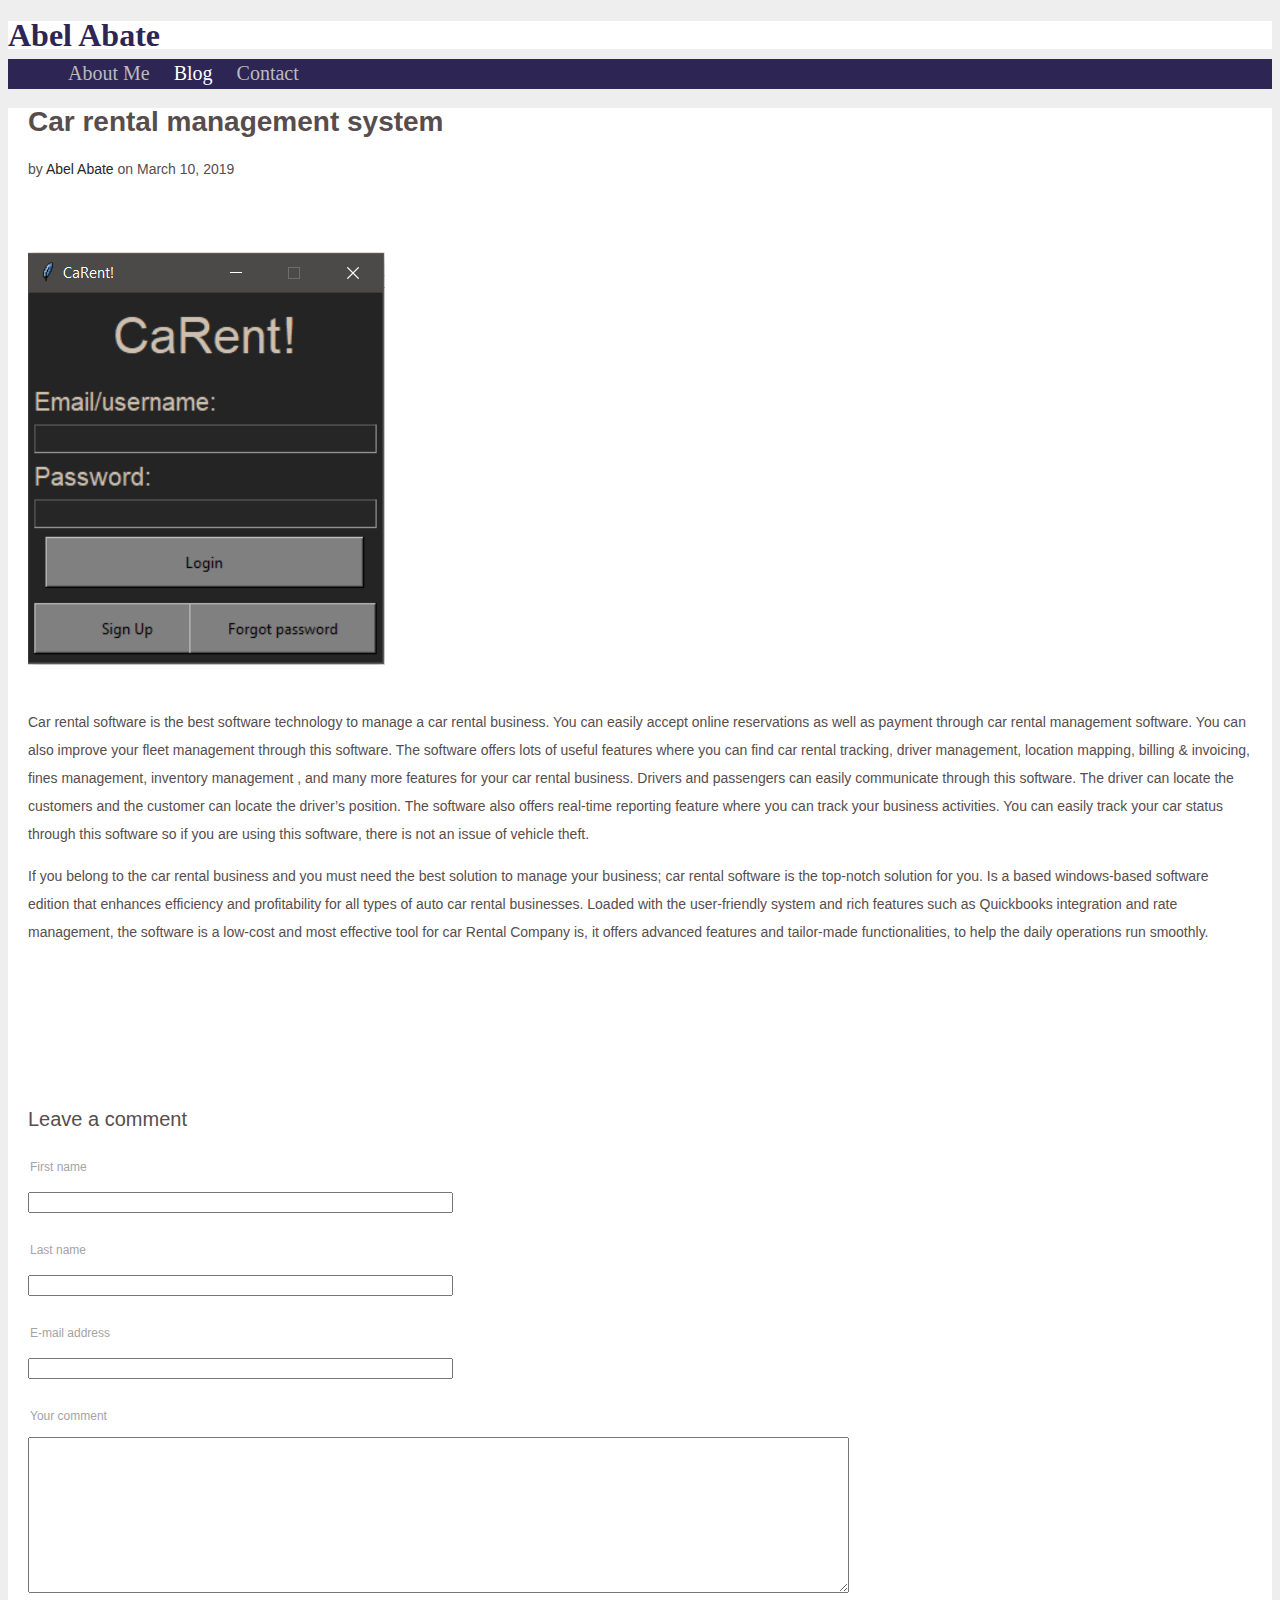
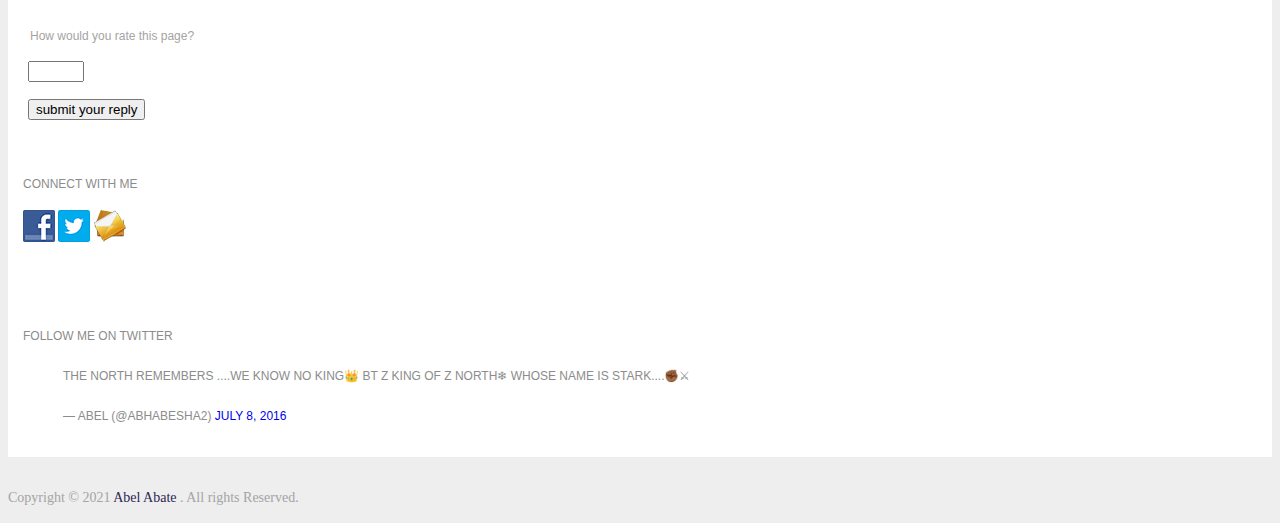
<file: rental.html>
<!DOCTYPE html>
<html lang="en" dir="ltr">
  <head>
    <meta charset="utf-8">
    <title>Car rental management system</title>
    <link href="https://cdn.jsdelivr.net/npm/bootstrap@5.0.0-beta1/dist/css/bootstrap.min.css" rel="stylesheet" integrity="sha384-giJF6kkoqNQ00vy+HMDP7azOuL0xtbfIcaT9wjKHr8RbDVddVHyTfAAsrekwKmP1" crossorigin="anonymous">

    <link rel="stylesheet" href="asset/css/style.css">
  </head>
  <body>
    <div id="contain" class="container col-md-8">



      <h1 id="header" class=" text-center py-3 display-3">Abel Abate</h1>

      <nav id="navigation" class="text-center py-1">
        <div class="">
          <ul>
            <li><a href="index.html">About Me</a></li>
            <li><a class="highlighted" href="blog.html">Blog</a></li>
            <li><a href="contact.html">Contact</a></li>
          </ul>

        </div>


      </nav>

      <div id="content" class="container row px-1">
        <div id="left"class="col-md-8">


          <div class="innercontent">

            <div class="row">

              <div class="content-title">
                <h1>Car rental management system</h1>
                <p>by <a href="index.html">Abel Abate</a> on March 10, 2019</p>

              </div>

              <div class="content-body">

                <img class="content-image img-fluid"  src="asset\images\photo1.PNG" alt="CarRent">
                <p>Car rental software is the best software technology to manage a
                 car rental business. You can easily accept online reservations as
                 well as payment through car rental management software. You can
                 also improve your fleet management through this software. The
                 software offers lots of useful features where you can find car rental
                 tracking, driver management, location mapping, billing & invoicing,
                 fines management, inventory management , and many more
                 features for your car rental business. Drivers and passengers can
                 easily communicate through this software. The driver can locate
                 the customers and the customer can locate the driver’s position.
                 The software also offers real-time reporting feature where you can
                 track your business activities. You can easily track your car status
                 through this software so if you are using this software, there is not
                 an issue of vehicle theft. </p>
                 <p> If you belong to the car rental business
                 and you must need the best solution to manage your business; car
                 rental software is the top-notch solution for you. Is a based windows-based
                 software edition that enhances efficiency
                 and profitability for all types of auto car rental businesses.
                 Loaded with the user-friendly system and rich features
                 such as Quickbooks integration and rate management, the
                 software is a low-cost and most effective tool for car
                 Rental Company is, it offers advanced features
                 and tailor-made functionalities, to help the daily operations
                 run smoothly.</p>

              </div>



            </div>

            <div class="row">
              <div class="container">
                <h3>Leave a comment</h3>

                <form class="" action="mailto:aabelabate@gmail.com" method="POST">


                  <div class="form-group">
                    <label for="fname">First name</label>
                    <input class="form-control" type="text" name="fname" value="" size="50" pattern="[A-Z,a-z]{2,}" required title="Must be greater than 2 words.">

                  </div>
                  <div class="form-group">
                    <label for="lname">Last name</label>
                    <input class="form-control" type="text" name="lname" value="" size="50" pattern="[A-Z,a-z]{2,}" required title="Must be greater than 2 words.">

                  </div>
                  <div class="form-group">
                    <label for="email">E-mail address</label>
                    <input class="form-control" type="email" name="email" value="" size="50" required>

                  </div>
                  <div class="form-group">
                    <label for="detail" > Your comment</label>
                    <textarea class="form-control" name="detail" rows="10" cols='100'></textarea>

                  </div>
                  <div class="form-group">
                    <label for="rate">How would you rate this page?</label>
                    <input class="form-control" type="number" name="rate" value="" min="0" max ="10" required>

                  </div>

                    <input class="btn btn-primary btn-lg" type="submit" name="" value="submit your reply">


                </form>

              </div>



            </div>





          </div>




        </div>

        <div id="right" class="col-md-4">
          <div id="socialmedia">
            <p>CONNECT WITH ME</p>
            <a href="https://www.facebook.com/abel.abate.35?ref=bookmarks" target="_blank"><img src="asset\images\facebook.png" alt="facebook"></a>
            <a href="https://mobile.twiiter.com/AbHabesha2" target="_blank"><img src="asset\images\twitter.png" alt="twitter"></a>
            <a href="mailto:aabelabate@gmail.com"><img src="asset\images\email.png" alt="email"></a>

          </div>


          <p>FOLLOW ME ON TWITTER</p>
          <blockquote class="twitter-tweet">
            <p>The North Remembers ....we know no king👑 bt z king of z North❄ whose name is stark....✊🏾⚔</p>&mdash;
            Abel (@AbHabesha2) <a href="https://twitter.com/AbHabesha2/status/751366936974491648?ref_src=twsrc%5Etfw">July 8, 2016</a>
          </blockquote> <script async src="https://platform.twitter.com/widgets.js" charset="utf-8"></script>

        </div>

      </div>





      <div class="footer container">
        <p>Copyright © 2021 <a href="index.html">Abel Abate</a> . All rights Reserved.</p>
      </div>




    </div>





      <script src="https://cdn.jsdelivr.net/npm/@popperjs/core@2.5.4/dist/umd/popper.min.js" integrity="sha384-q2kxQ16AaE6UbzuKqyBE9/u/KzioAlnx2maXQHiDX9d4/zp8Ok3f+M7DPm+Ib6IU" crossorigin="anonymous"></script>
      <script src="https://cdn.jsdelivr.net/npm/bootstrap@5.0.0-beta1/dist/js/bootstrap.min.js" integrity="sha384-pQQkAEnwaBkjpqZ8RU1fF1AKtTcHJwFl3pblpTlHXybJjHpMYo79HY3hIi4NKxyj" crossorigin="anonymous"></script>





  </body>
</html>
</file>
<file: asset/css/style.css>
body{
  background-color: #eee;
  line-height: 28px

}

a{
  text-decoration: none;
}


#contain{

  padding: 0;
  margin-top: 10px;
  border: none;
}


#header{
  background-color: white;
  color: #2d2654;
  font-weight: bold;
  margin-bottom: 0;
}

#navigation{
  background-color:#2d2654
}

#content{
  background-color: white;
  font-family: 'Arial','Helvetica',sans-serif;
  padding-left: 0 !important;
  padding-right:0!important;
  margin-left: 0 !important;




}

#aboutmetitle{
  color: #333333;
  line-height: 42px;
  padding-bottom: 30px;
  font-family: DroidSerif;
  font-size: 36px;
  font-weight: normal;

  background: url(http://stevenkinnear.com/wp-content/themes/trulyminimal/images/left-dot.png) bottom left repeat-x;
}

#innercontent{
  font-family: 'Arial', 'Helvetica', sans-serif;
  text-transform: none;
  font-size: 14px;
  font-weight: normal;
  font-style: normal;
  text-decoration: none;
}

#left{
  margin-top: 10px;
  padding-left: 20px;
  padding-right: 20px;
  background: url(http://stevenkinnear.com/wp-content/themes/trulyminimal/images/top-dot.png) right repeat-y;


}

#right{
    color: #8c8c8c;
    font-size: 12px;
    font-weight: normal;
    text-transform: uppercase;
    padding: 15px;

    background: url(http://stevenkinnear.com/wp-content/themes/trulyminimal/images/left-dot.png) left repeat-x;
}

#socialmedia{
  margin-bottom: 35px;
  padding-bottom: 35px;
  background: url(http://stevenkinnear.com/wp-content/themes/trulyminimal/images/left-dot.png) bottom left repeat-x;
}



ul{
  margin: 10px;
}
li{
  margin-top: 10px;
  display: inline;

}

nav a{

  padding-left: 10px;
  padding-right: 10px;
  text-decoration: none;
  color: #bbb;
  font-family: DroidSans;
  font-size: 20px;

}



nav a:hover{
  color: white;
}

nav a:active{
  color: white;
}

h2{
  font-family: 'Arial', 'Helvetica', sans-serif;
  display: block;
  font-size: 1.5em;
  margin-block-start: 0.83em;
  margin-block-end: 0.83em;
  margin-inline-start: 0px;
  margin-inline-end: 0px;
  font-weight: bold;

}


h4{
  margin-bottom: 30px;
}

form{
  margin-top: 20px;
  margin-bottom: 20px;
}

h3{
  color: #574d4d;
  font-size: 20px;
  font-weight: normal;
  margin-top: 110px;
  margin-bottom: 20px;
}

label{
  color: #a5a3a3;
  font-size: 12px;
  display: block;
  margin: 0 0 7px 2px;
}

.card{
  border:none;
  background: url(http://stevenkinnear.com/wp-content/themes/trulyminimal/images/left-dot.png) bottom left repeat-x;
  padding-bottom: 35px;
  margin-bottom: 25px;
  margin-top: 10px;

}

.card-link{
  color:#2d2654;
}
.card-link:hover{
  color:#ff5c0c;
}

.card-body{
  padding: 0;
}

.card-subtitle{
  background: url(http://stevenkinnear.com/wp-content/themes/trulyminimal/images/left-dot.png) bottom left repeat-x;
  padding-bottom: 35px;
  margin-top: 10px;
  margin-bottom: 20px;

}

.card-subtitle a{

  color:#262626;
}

.card-img{
  margin-top: 20px;
  margin-bottom: 20px;
}

.row{
  font-size: 14px;
  color:#574d4d;
}
.highlighted{
  color:white;
}


.content-title{
  background: url(http://stevenkinnear.com/wp-content/themes/trulyminimal/images/left-dot.png) bottom left repeat-x;
  padding-bottom: 35px;
  margin-bottom: 20px;

}

.content-title a{
  color:#262626;

}


.content-image{

  margin-bottom: 20px;

}


.content-body{
  background: url(http://stevenkinnear.com/wp-content/themes/trulyminimal/images/left-dot.png) bottom left repeat-x;
  padding-bottom: 35px;


}



.form-group{
  margin-top:20px;
  margin-bottom: 10px;
}

.footer{

  margin-top: 30px;
  
  color: #a4a4a4;
  font-size: 14px;
  line-height: 22px;
  font-family: DroidSerif;
}

.footer a{
  color:#2d2654;
}
.footer a:hover{
  color: #ff5c0c;
}
</file>
